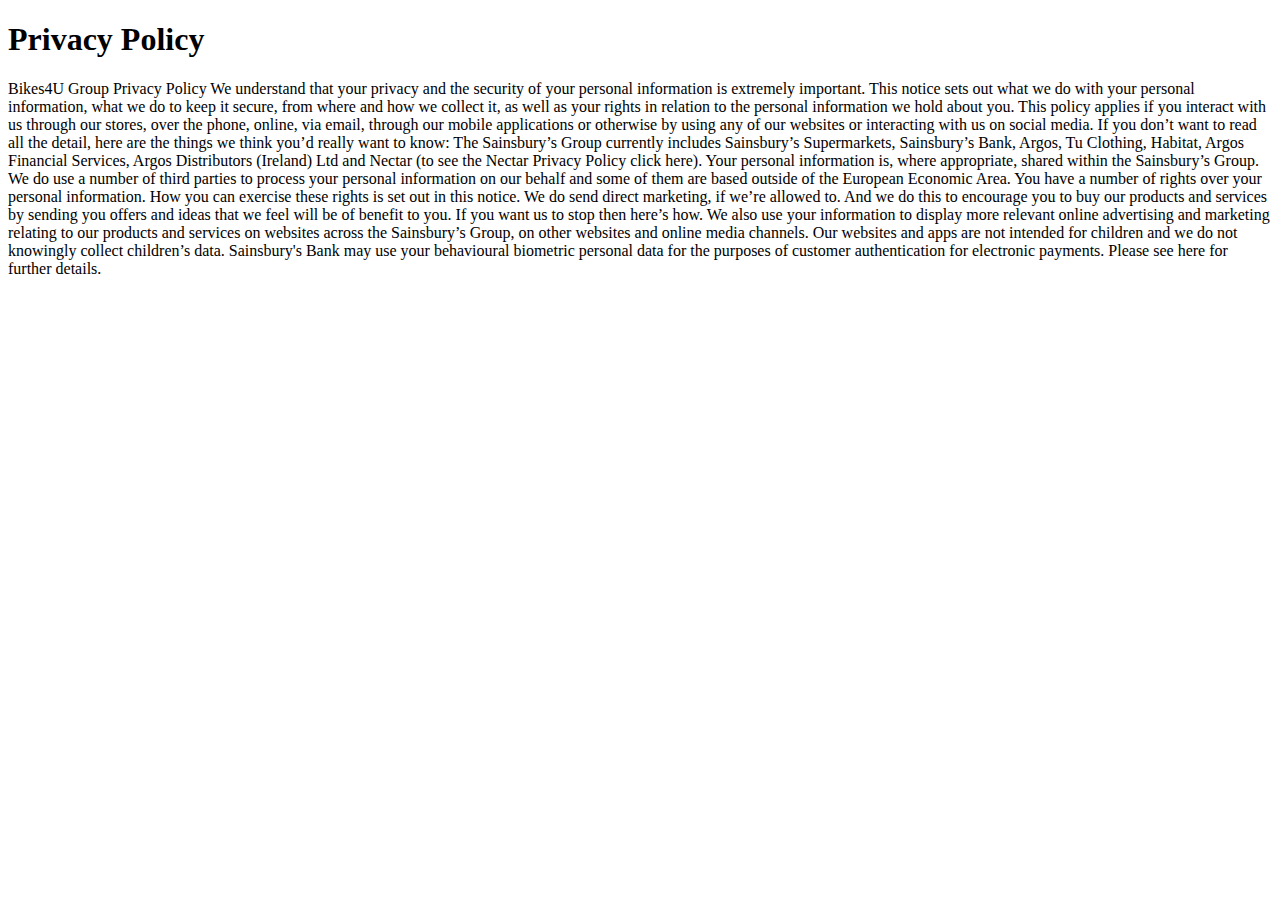
<file: About Us.html>
<!DOCTYPE html>
<html lang="en">
<head>
    <meta charset="UTF-8">
    <meta name="viewport" content="width=device-width, initial-scale=1.0">
    <title>Bikes4U-About Us</title>
</head>
<body>
    <h1>Privacy Policy</h1>
    <p>Bikes4U Group Privacy Policy
 
        We understand that your privacy and the security of your personal information is extremely important. This notice sets out what we do with your personal information, what we do to keep it secure, from where and how we collect it, as well as your rights in relation to the personal information we hold about you.
        
        This policy applies if you interact with us through our stores, over the phone, online, via email, through our mobile applications or otherwise by using any of our websites or interacting with us on social media.
        
        If you don’t want to read all the detail, here are the things we think you’d really want to know:
        
        The Sainsbury’s Group currently includes Sainsbury’s Supermarkets, Sainsbury’s Bank, Argos, Tu Clothing, Habitat, Argos Financial Services, Argos Distributors (Ireland) Ltd and Nectar (to see the Nectar Privacy Policy click here).
        Your personal information is, where appropriate, shared within the Sainsbury’s Group.
        We do use a number of third parties to process your personal information on our behalf and some of them are based outside of the European Economic Area.
        You have a number of rights over your personal information. How you can exercise these rights is set out in this notice.
        We do send direct marketing, if we’re allowed to. And we do this to encourage you to buy our products and services by sending you offers and ideas that we feel will be of benefit to you. If you want us to stop then here’s how.
        We also use your information to display more relevant online advertising and marketing relating to our products and services on websites across the Sainsbury’s Group, on other websites and online media channels.
        Our websites and apps are not intended for children and we do not knowingly collect children’s data.
        Sainsbury's Bank may use your behavioural biometric personal data for the purposes of customer authentication for electronic payments. Please see here for further details.</p>
    
</body>
</html>
</file>
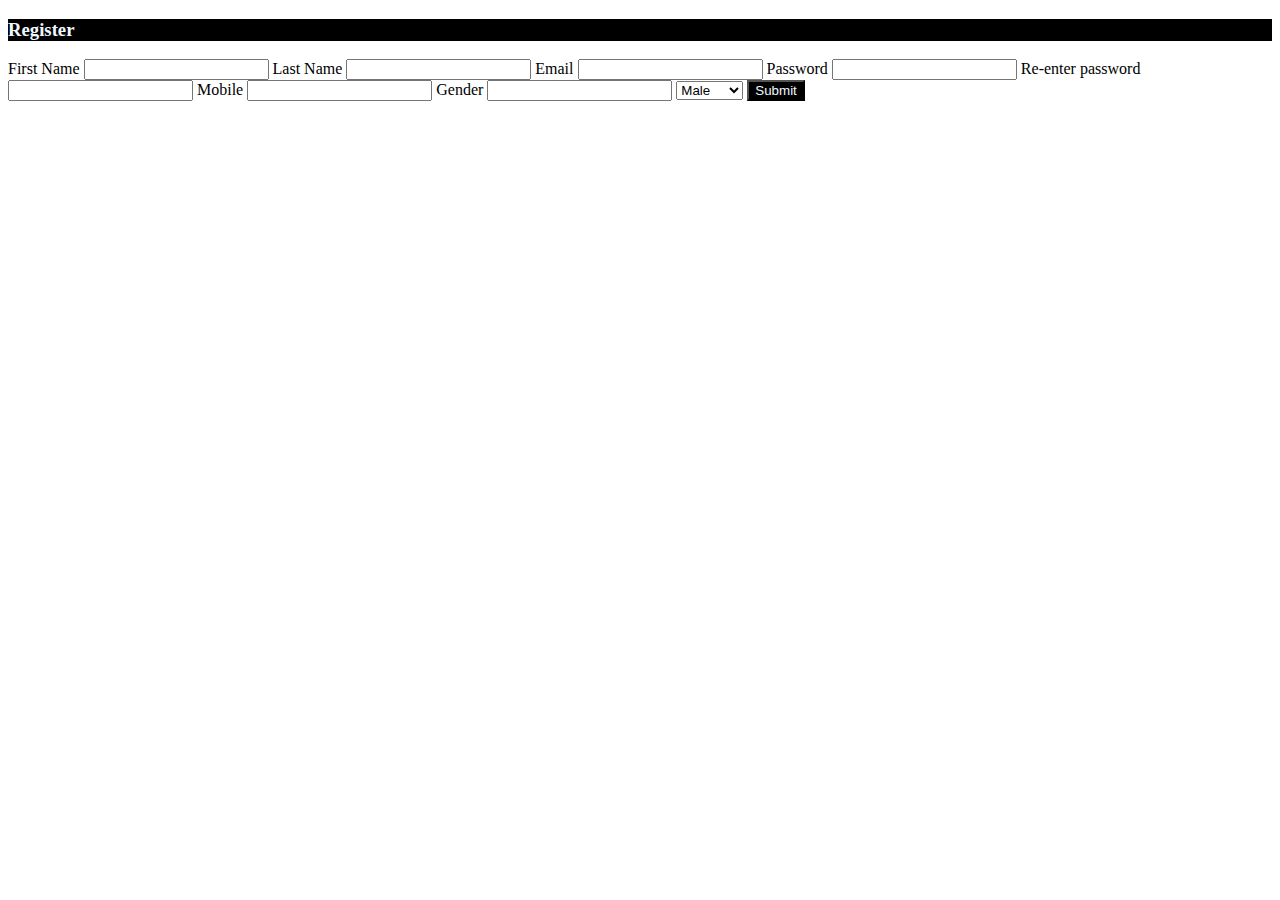
<file: Contacts.html>
<!DOCTYPE html>
<html lang="en">
<head>
    <meta charset="UTF-8">
    <meta name="viewport" content="width=device-width, initial-scale=1.0">
    <title><Bikes4U-Contacts>Contact</Bikes4U-Contacts></title>
   
</head>
<body>
    <link rel="stylesheet" href="https://www.google.com/maps">
    <div class="Main">
        <h3 style="color: aliceblue; background-color: black;">Register<form action="Registration form"></form></h3>
        <label for="First"> First Name</label>
        <input type="First Name">
        <label for="Last">Last Name</label>
        <input type="Last Name">
        <label for="Email">Email</label>
        <input type="Email">
        <label for="Password">Password</label>
        <input type="Password">
        <label for="Re-enter password">Re-enter password</label>
        <input type="Re-enter password">
        <label for="Mobile">Mobile</label>
        <input type="Mobile">
        <label for="Gender">Gender</label>
        <input type="Gender">
        <select name="Gender" id="Gender">
                <option value="Male">Male</option>
                <option value="Female">Female</option>
                <option value="Other">Other</option>


        </select>
            <button type="button" class="Submit" style="background-color: black; color: aliceblue;">Submit</button>


    </div>
</body>
</html>
</file>
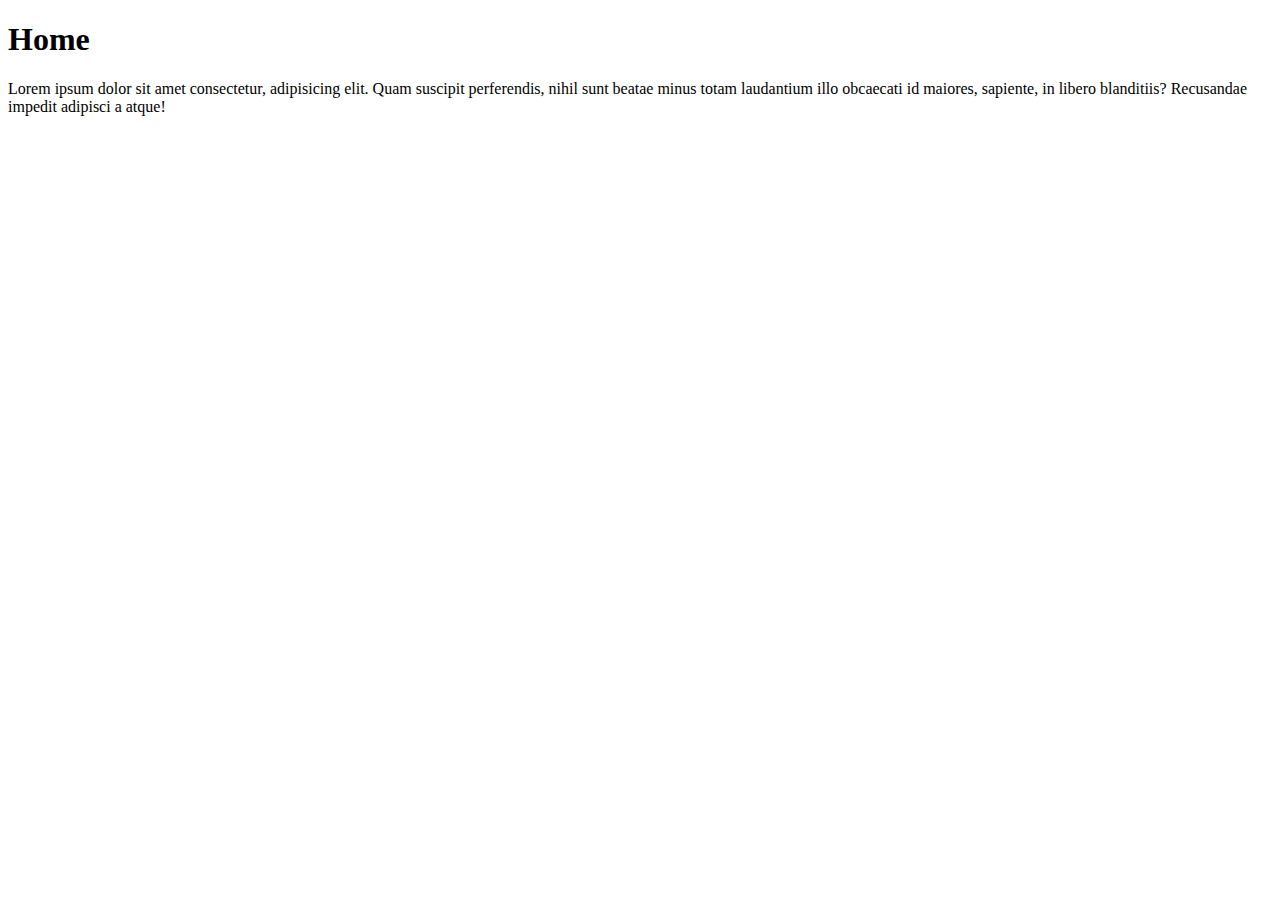
<file: home.html>
<!DOCTYPE html>
<html lang="en">
<head>
    <meta charset="UTF-8">
    <meta name="viewport" content="width=device-width, initial-scale=1.0">
    <title>Home</title>
</head>
<h1>Home</h1>
<P>Lorem ipsum dolor sit amet consectetur, adipisicing elit. Quam suscipit perferendis, nihil sunt beatae minus totam laudantium illo obcaecati id maiores, sapiente, in libero blanditiis? Recusandae impedit adipisci a atque!</P>
<body>
    
</body>
</html>
</file>
